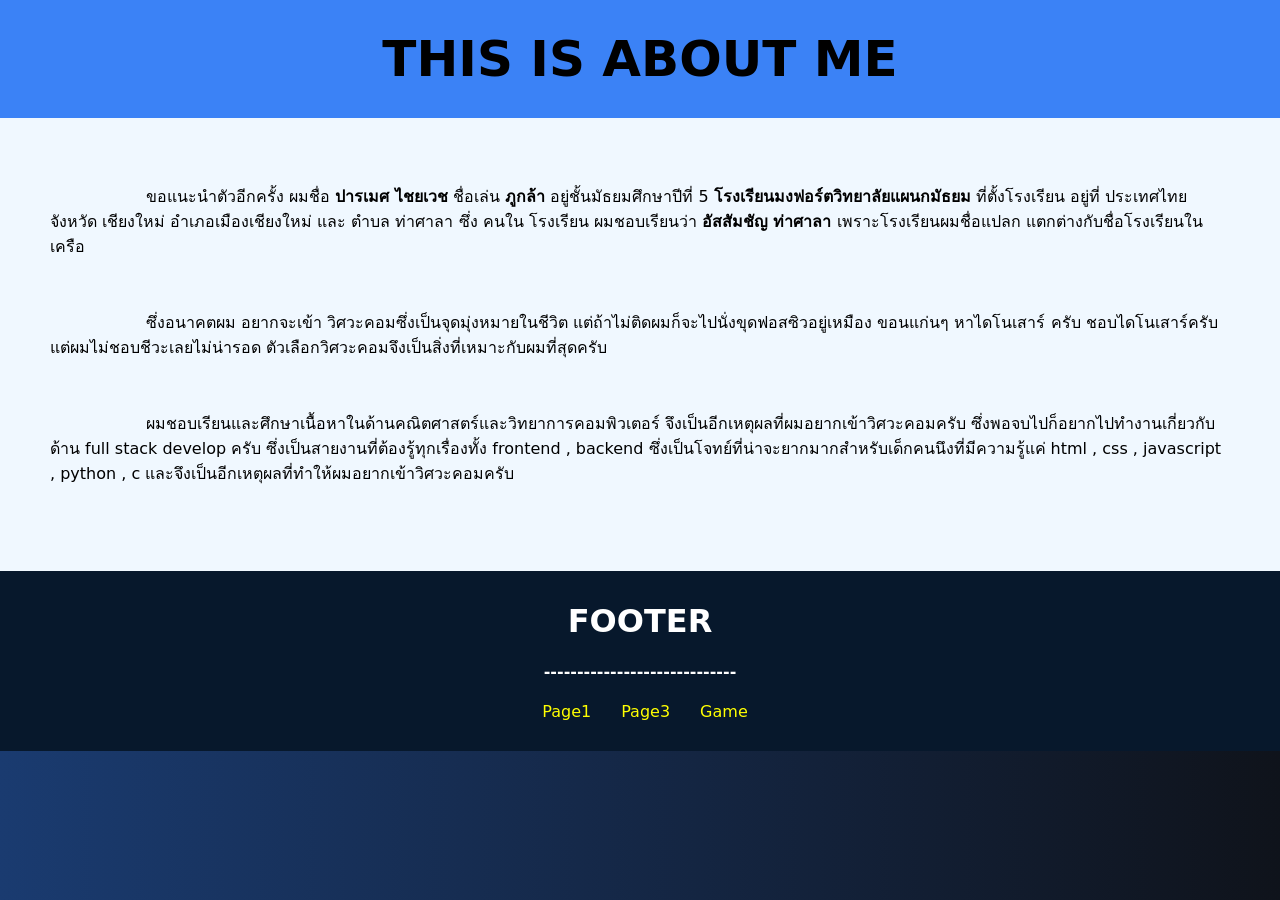
<file: page2.html>
<!doctype html>
<html lang="en">
  <head>
    <meta charset="UTF-8" />
    <meta name="viewport" content="width=device-width, initial-scale=1.0" />
    <title>About me</title>
    <link rel="stylesheet" href="p2.css" />
  </head>
  <body>
    <header>
        <div class="head">
            <h1>THIS IS ABOUT ME</h1>
        </div>
    </header>

    <div class="paragraph">
        <p>
            ขอแนะนำตัวอีกครั้ง ผมชื่อ <b> ปารเมศ ไชยเวช </b>ชื่อเล่น <b>ภูกล้า</b>
        อยู่ชั้นมัธยมศึกษาปีที่ 5 <b>โรงเรียนมงฟอร์ตวิทยาลัยแผนกมัธยม</b> ที่ตั้งโรงเรียน
        อยู่ที่ ประเทศไทย จังหวัด เชียงใหม่ อำเภอเมืองเชียงใหม่ และ ตำบล ท่าศาลา
        ซึ่ง คนใน โรงเรียน ผมชอบเรียนว่า <b>อัสสัมชัญ ท่าศาลา</b> เพราะโรงเรียนผมชื่อแปลก
        แตกต่างกับชื่อโรงเรียนในเครือ 
        </p> <br>
        <p>
            ซึ่งอนาคตผม อยากจะเข้า
        วิศวะคอมซึ่งเป็นจุดมุ่งหมายในชีวิต
        แต่ถ้าไม่ติดผมก็จะไปนั่งขุดฟอสซิวอยู่เหมือง ขอนแก่นๆ หาไดโนเสาร์ ครับ
        ชอบไดโนเสาร์ครับ แต่ผมไม่ชอบชีวะเลยไม่น่ารอด
        ตัวเลือกวิศวะคอมจึงเป็นสิ่งที่เหมาะกับผมที่สุดครับ
        </p><br>
        <p>
           ผมชอบเรียนและศึกษาเนื้อหาในด้านคณิตศาสตร์และวิทยาการคอมพิวเตอร์
        จึงเป็นอีกเหตุผลที่ผมอยากเข้าวิศวะคอมครับ
        ซึ่งพอจบไปก็อยากไปทำงานเกี่ยวกับด้าน full stack develop ครับ
        ซึ่งเป็นสายงานที่ต้องรู้ทุกเรื่องทั้ง frontend , backend
        ซึ่งเป็นโจทย์ที่น่าจะยากมากสำหรับเด็กคนนึงที่มีความรู้แค่ html , css ,
        javascript , python , c และจึงเป็นอีกเหตุผลที่ทำให้ผมอยากเข้าวิศวะคอมครับ
        </p><br>
    </div>

    <footer class="footer">
      <div>
        <div class="foottop">
          <h1>FOOTER</h1>
          <h4>-----------------------------</h4>
        </div> 
            <div class="foot">
                <a href="index.html" target="_blank">Page1</a>
                <a href="https://youtu.be/qpgTC9MDx1o?si=c3zU-FUy190dujK9">Page3</a>
                <a href="https://youtu.be/ff7ao5s0heQ?si=rXe-bRFYw0DsuivO">Game</a>
            </div>
        </div>
      </div>
    </footer>
  </body>
</html>
</file>
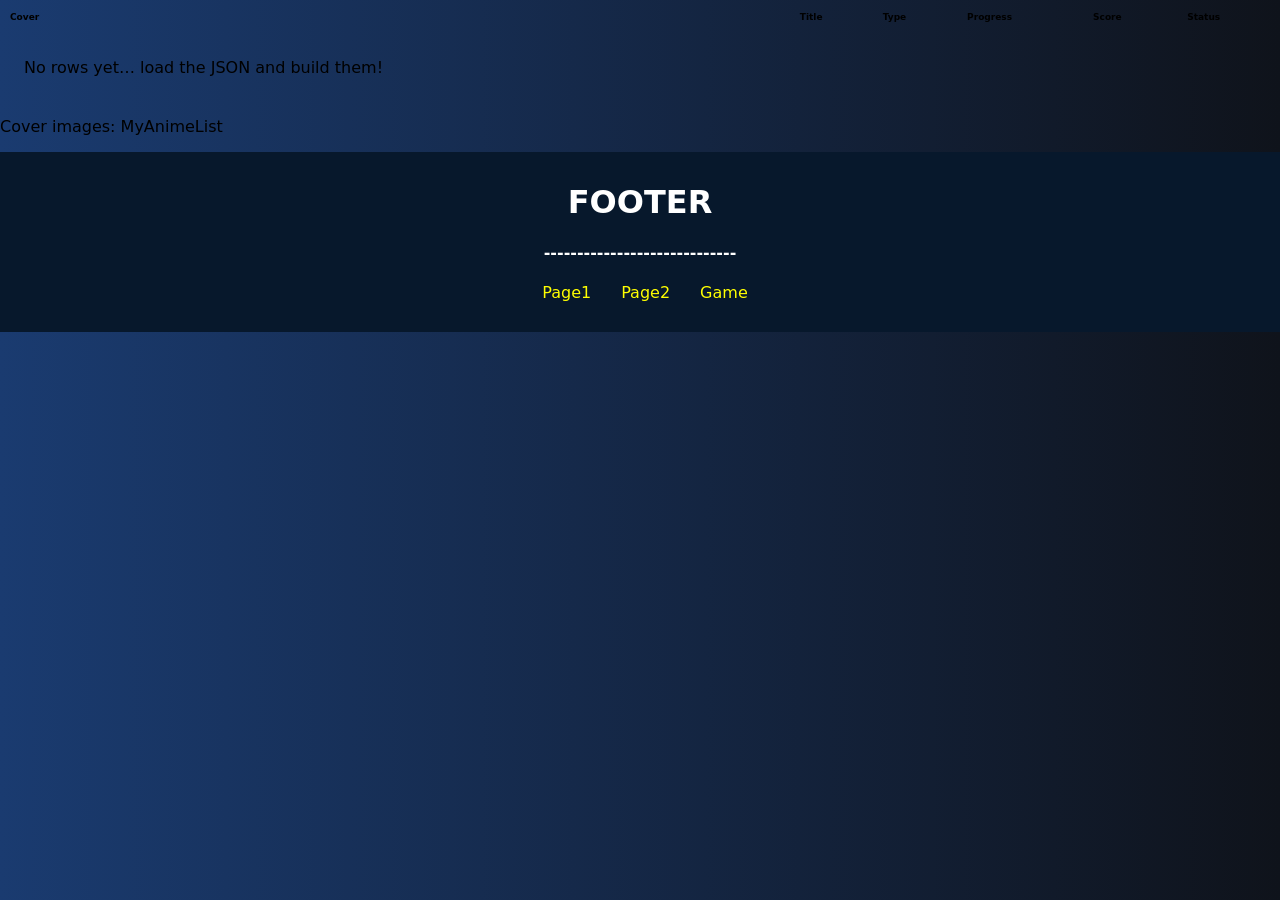
<file: page3.html>
<!DOCTYPE html>
<html lang="en">
<head>
    <meta charset="UTF-8">
    <meta name="viewport" content="width=device-width, initial-scale=1.0">
    <title>time</title>
    <link rel="stylesheet" href="p3.css">
</head>
<body>
      <div class="table-wrap">
        <table class="list-table">
          <thead>
            <tr>
              <th>Cover</th>
              <th>Title</th>
              <th>Type</th>
              <th>Progress</th>
              <th>Score</th>
              <th>Status</th>
            </tr>
          </thead>
          <tbody id="list-body"></tbody>
        </table>
      </div>
      <p class="credit">Cover images: MyAnimeList</p>

    <footer class="footer">
      <div>
        <div class="foottop">
          <h1>FOOTER</h1>
          <h4>-----------------------------</h4>
        </div> 
            <div class="foot">
                <a href="index.html" target="_blank">Page1</a>
                <a href="page2.html">Page2</a>
                <a href="https://youtu.be/ff7ao5s0heQ?si=rXe-bRFYw0DsuivO">Game</a>
            </div>
        </div>
      </div>
    </footer>
    <script type="module" src="pa3.js" ></script>
</body>
</html>
</file>
<file: p2.css>
/* color theme
    #0B1120 background
    #151F32 card
    #3B82F6 primary
    #22D3EE 
    #F8FAFC text
    #94A3B8 sec text
*/

body {
  background-color: #0b1120;
  font-family:
    system-ui,
    -apple-system,
    BlinkMacSystemFont,
    "Segoe UI",
    Roboto,
    Oxygen,
    Ubuntu,
    Cantarell,
    "Open Sans",
    "Helvetica Neue",
    sans-serif;
    background-image: linear-gradient(to left, #0f131b, #1a3b70);
    padding: 0;
    margin: 0;
}

header{
    background-color: #3B82F6 ;
    padding: 30px;
    text-align: center;
    font-size: 25px;
}

.head h1{
    margin: 0;
}

.paragraph{
    background-color: aliceblue;
    padding: 50px;
    font-size: 16px;
    text-indent: 6rem;
}

.footer{
    background-color: rgb(7, 24, 44);
    margin: 0;
    padding-top: 10px;
    text-align: center;
    color: white;
}

.foot{
    margin-left: 10px;
    display: flex;
    flex-direction: space-between;
    gap: 30px;
    padding-bottom: 30px; 
    justify-content: center;
}

.foot a{
    text-decoration: none;
    color: yellow;
}
</file>
<file: p3.css>
/* color theme
    #0B1120 background
    #151F32 card
    #3B82F6 primary
    #22D3EE 
    #F8FAFC text
    #94A3B8 sec text
*/

body {
  background-color: #0b1120;
  font-family:
    system-ui,
    -apple-system,
    BlinkMacSystemFont,
    "Segoe UI",
    Roboto,
    Oxygen,
    Ubuntu,
    Cantarell,
    "Open Sans",
    "Helvetica Neue",
    sans-serif;
    background-image: linear-gradient(to left, #0f131b, #1a3b70);
    padding: 0;
    margin: 0;
}

.footer{
    background-color: rgb(7, 24, 44);
    margin: 0;
    padding-top: 10px;
    text-align: center;
    color: white;
}

.foot{
    margin-left: 10px;
    display: flex;
    flex-direction: space-between;
    gap: 30px;
    padding-bottom: 30px; 
    justify-content: center;
}

.foot a{
    text-decoration: none;
    color: yellow;
}

/* ---------- the table ---------- */
.table-wrap { overflow-x: auto; border: 4px solid var(--ink); box-shadow: 6px 6px 0 var(--ink); background: var(--paper); }
.list-table { width: 100%; border-collapse: collapse; font-size: 16px; }
.list-table th {
  font-size: 9px;
  text-align: left;
  background: var(--ink);
  color: var(--yellow);
  padding: 12px 10px;
  white-space: nowrap;
}
.list-table td { padding: 10px; border-top: 2px solid #e6dfc8; vertical-align: middle; }
.list-table tbody td:first-child { border-left: 10px solid #d8d2bf; }   /* the status bar */
.list-table tbody tr:hover { background: #fff3c4; }
tbody:empty::after {
  content: "No rows yet… load the JSON and build them!";
  display: block;
  padding: 24px;
  color: var(--muted);
}

tr.watching td:first-child  { border-left-color: var(--green); }
tr.completed td:first-child { border-left-color: var(--blue); }
tr.planned td:first-child   { border-left-color: var(--grey); }
tr.hidden    { display: none; }

.title { font-weight: 700; }
.cover {
  display: block;
  width: 50px;
  height: 70px;
  object-fit: cover;
  border: 3px solid var(--ink);
  background: #d8d2bf;      /* shows if the picture can't load */
  font-size: 10px;          /* the alt text, if the picture can't load */
}
.score { font-family: var(--pixel); font-size: 13px; text-align: center; }
.status { text-transform: capitalize; font-weight: 600; }
tr.watching .status  { color: var(--green); }
tr.completed .status { color: var(--blue); }
tr.planned .status   { color: var(--muted); }
</file>
